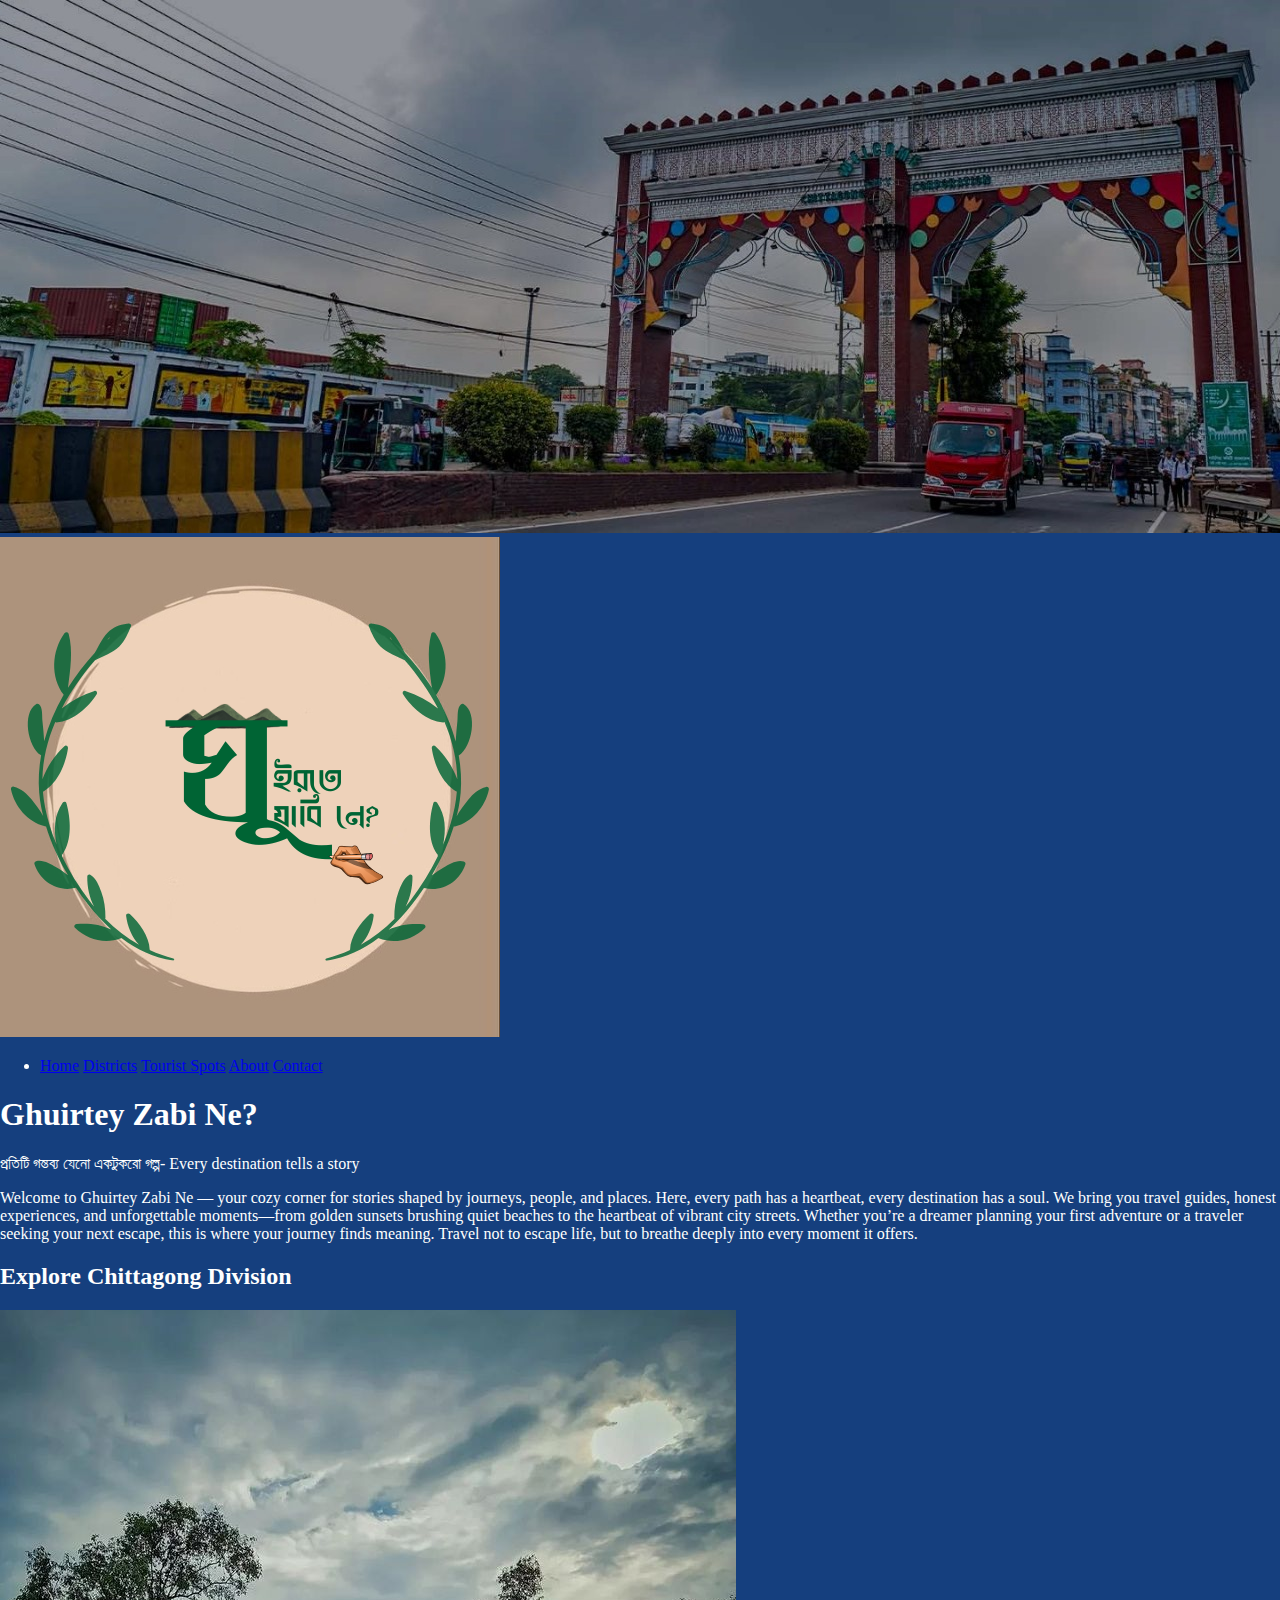
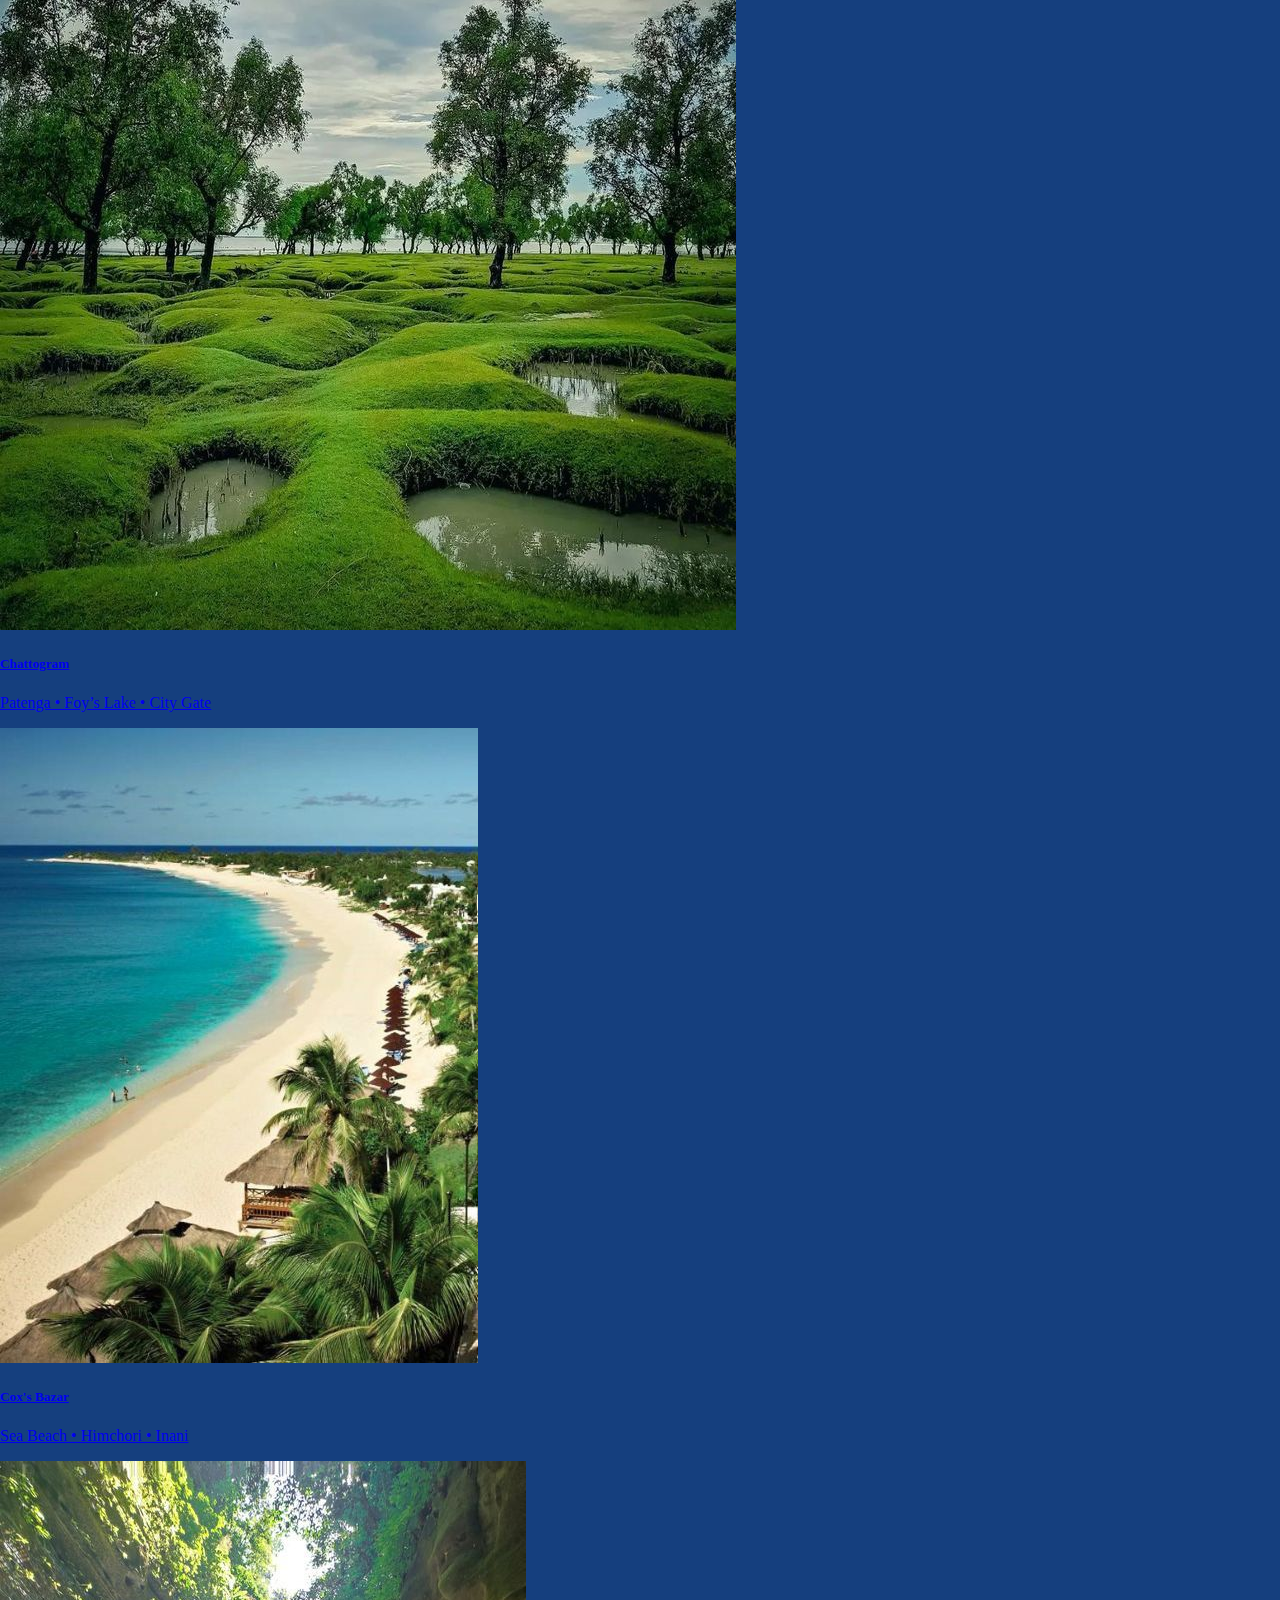
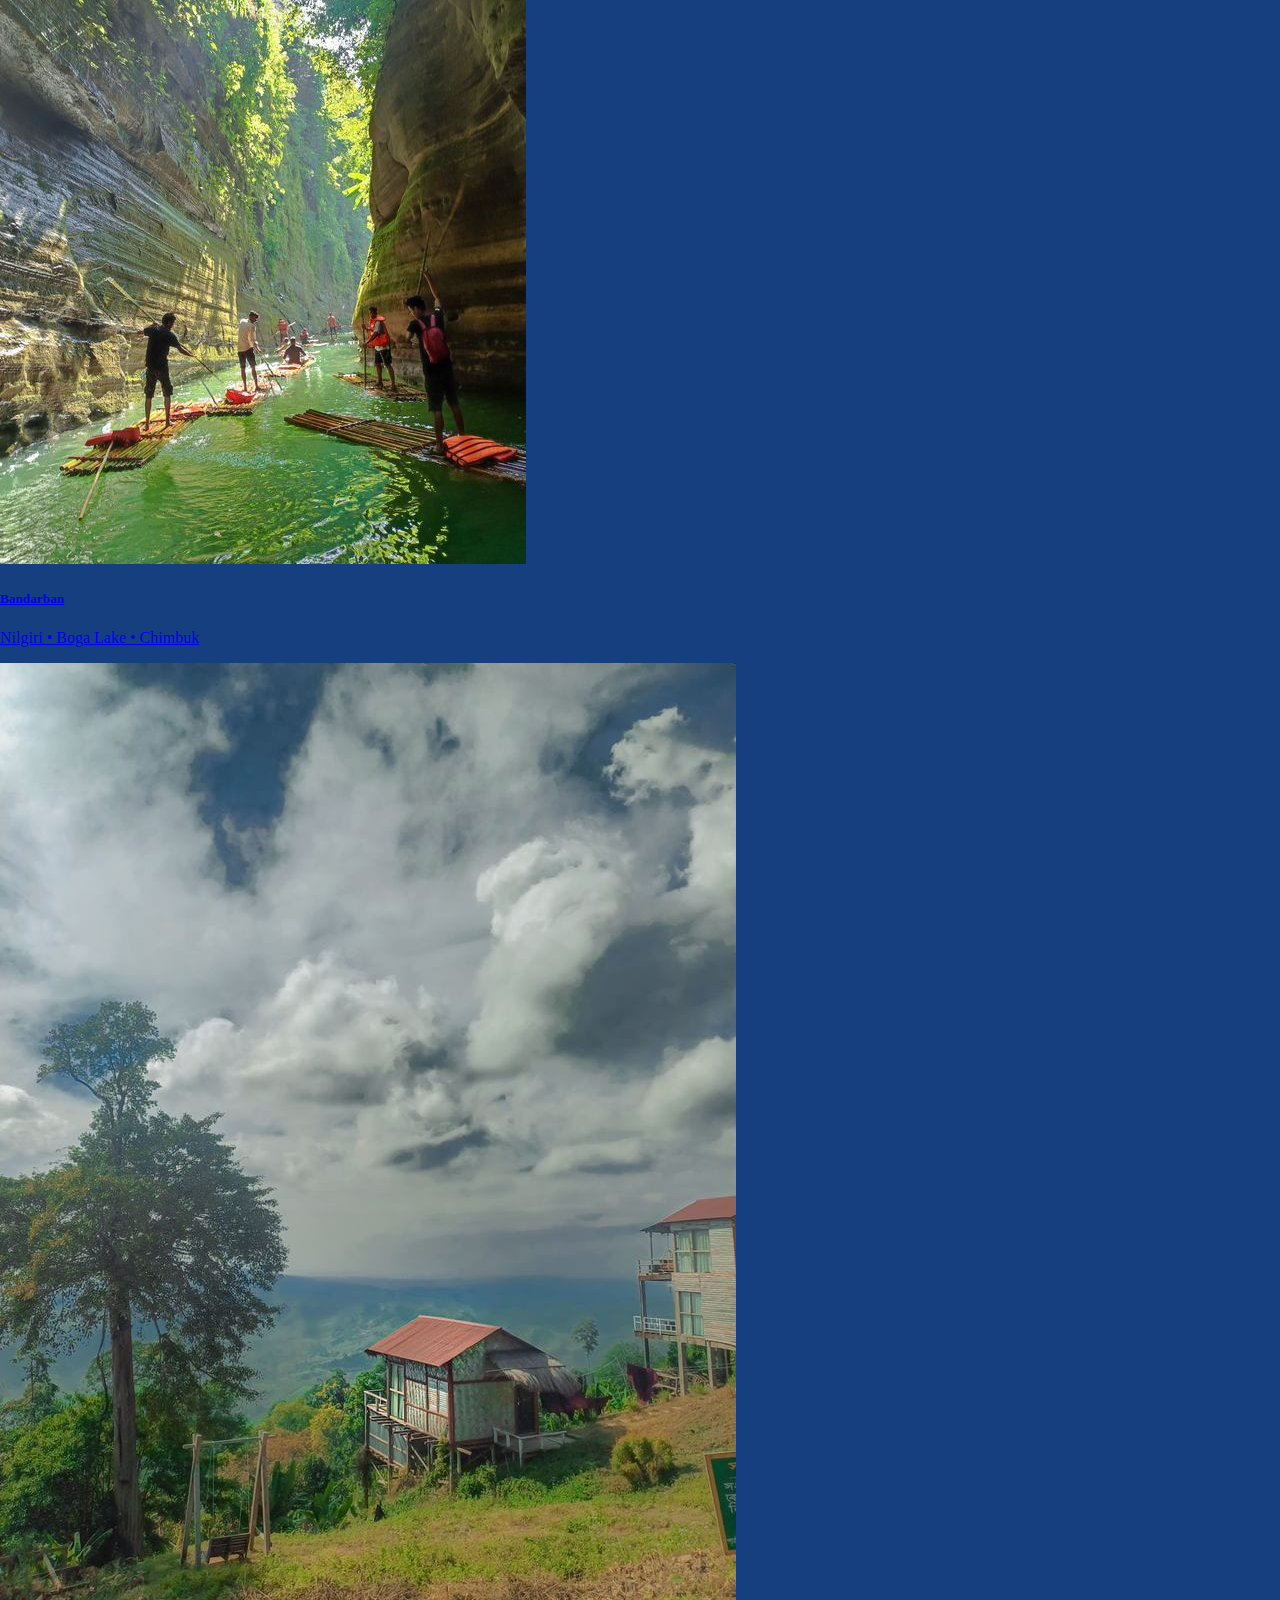
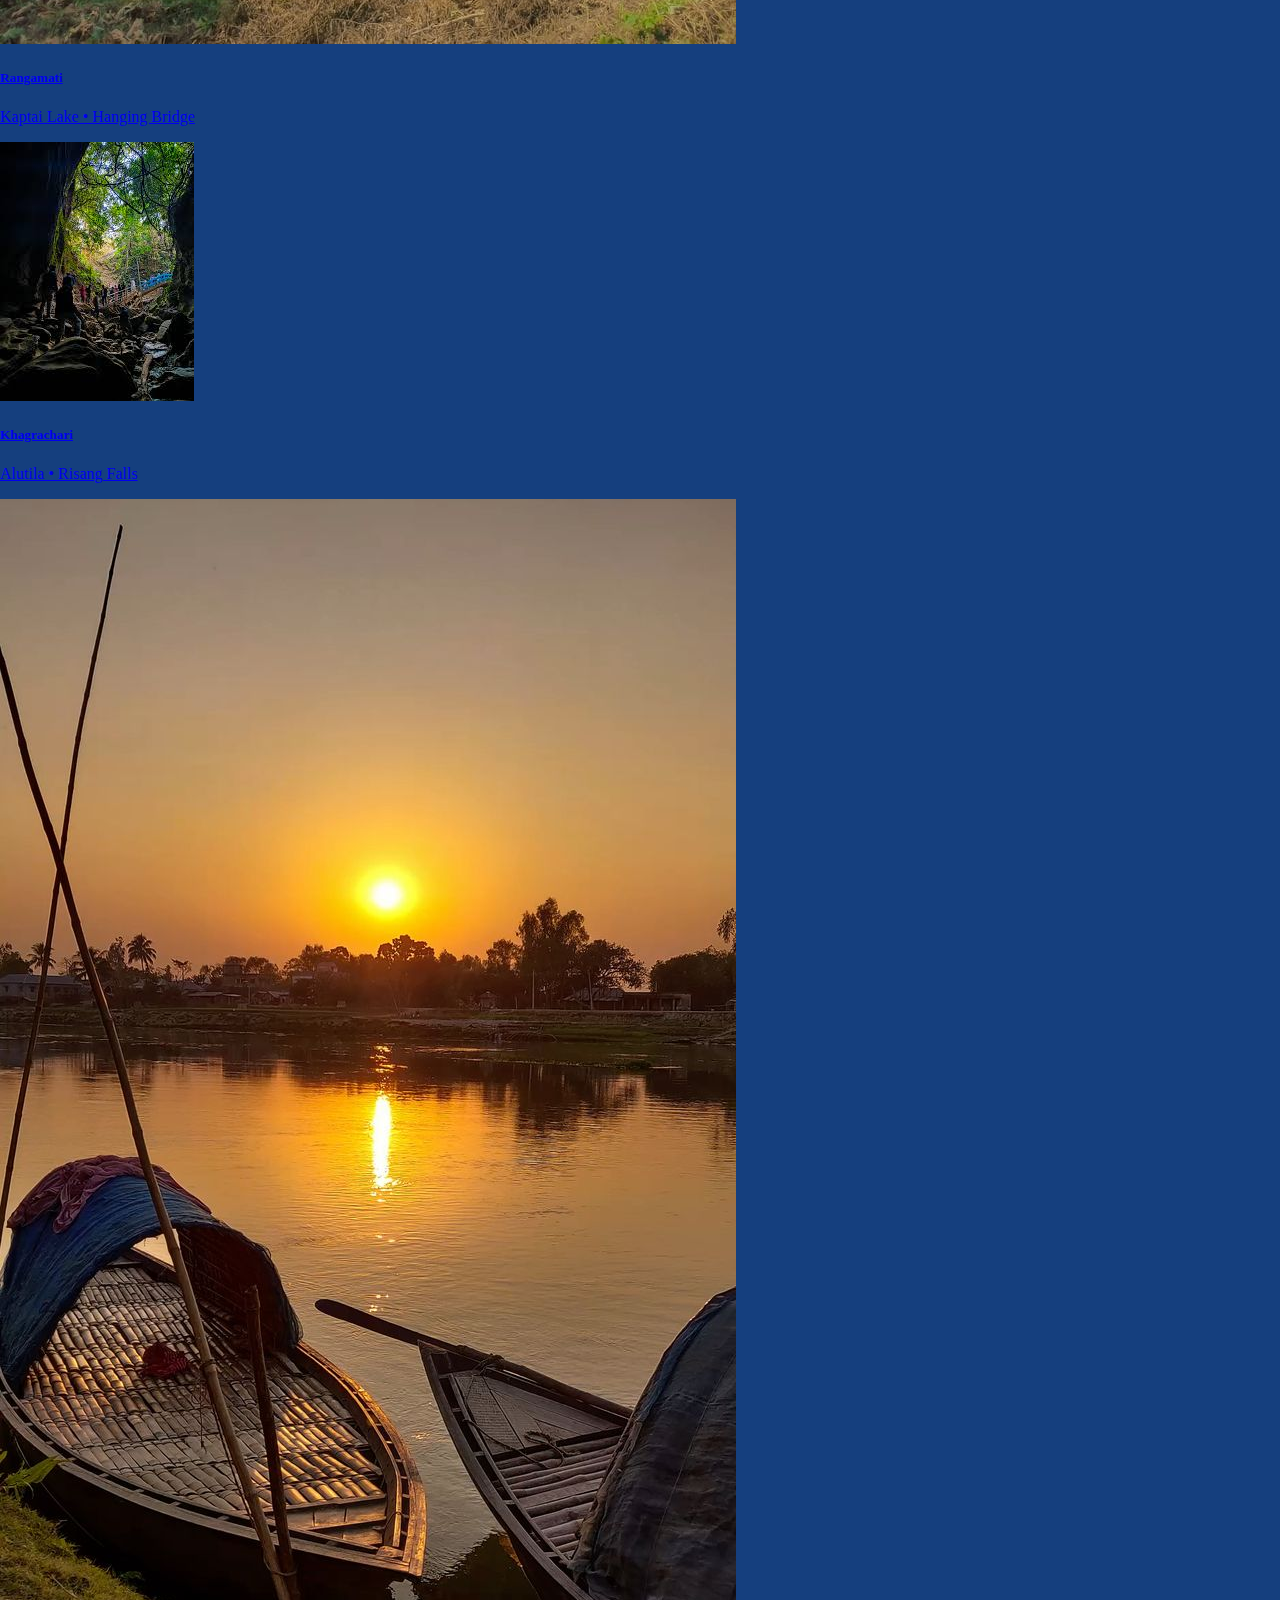
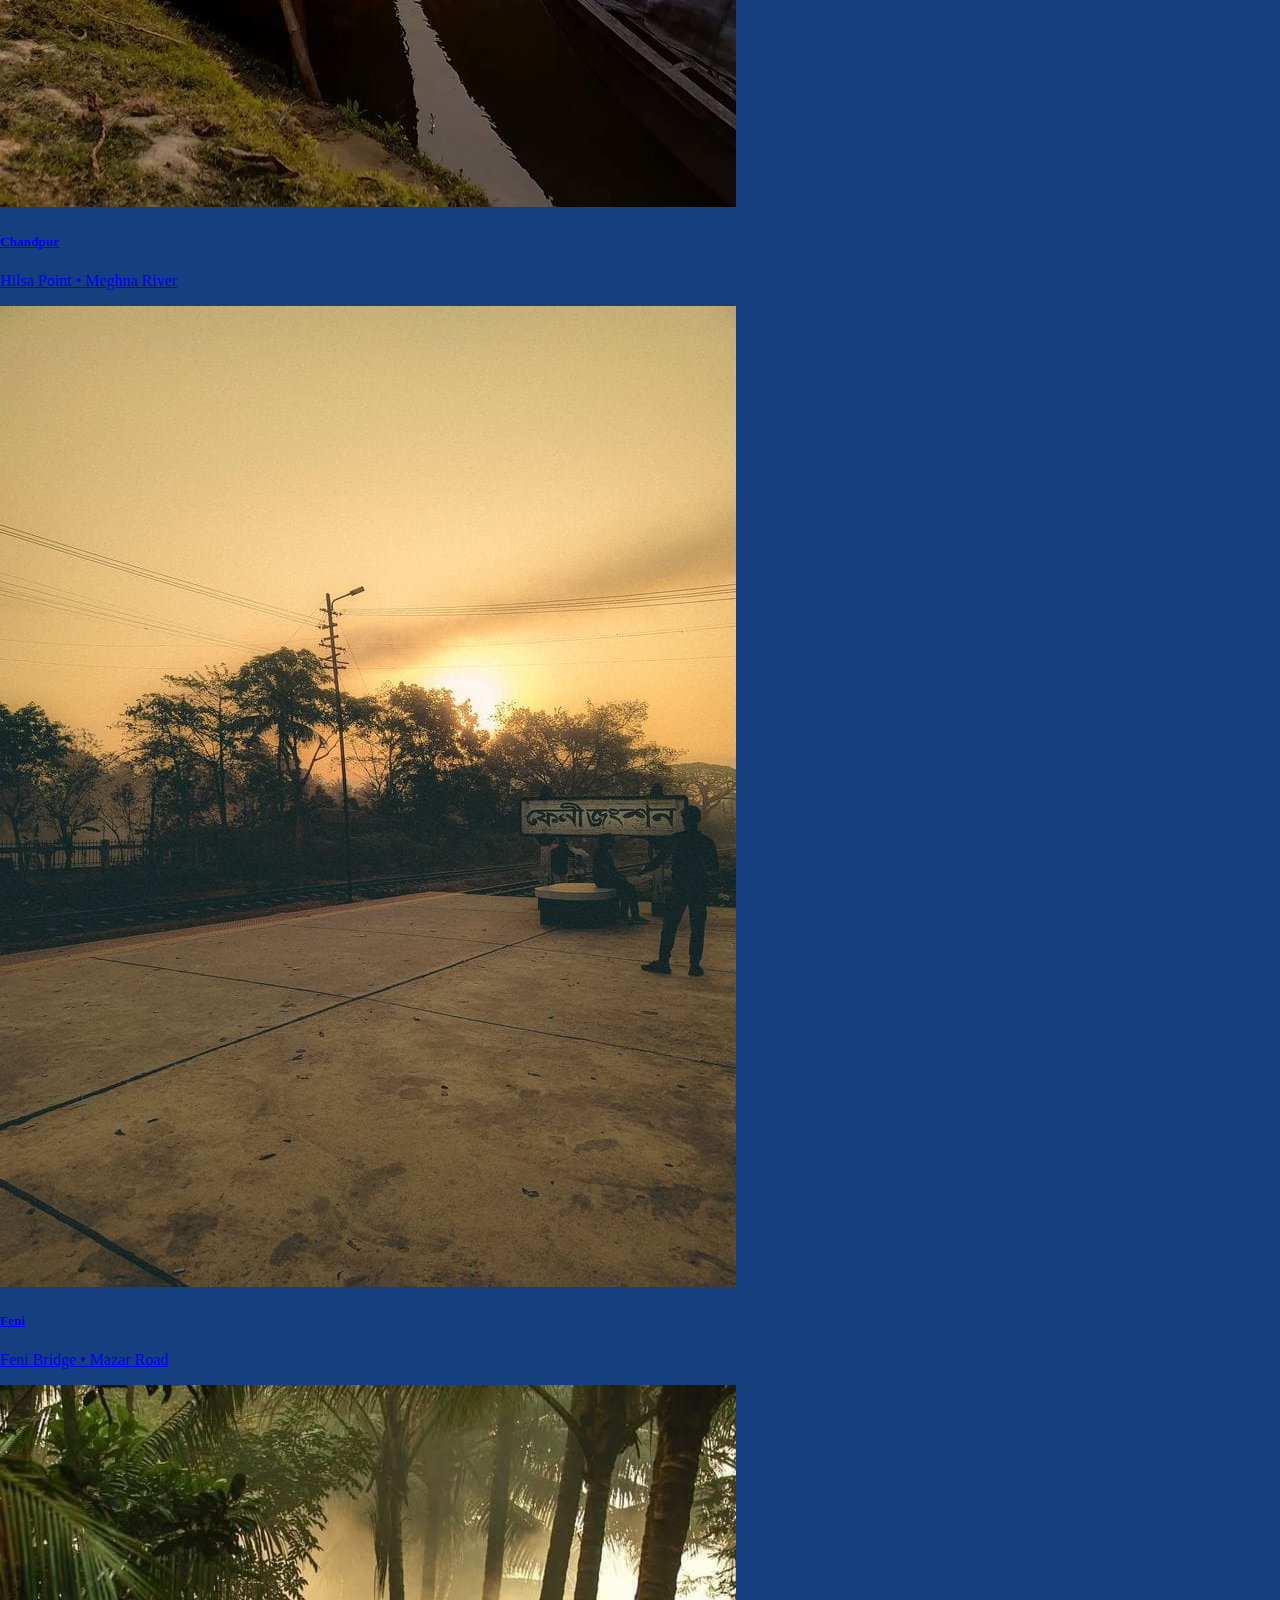
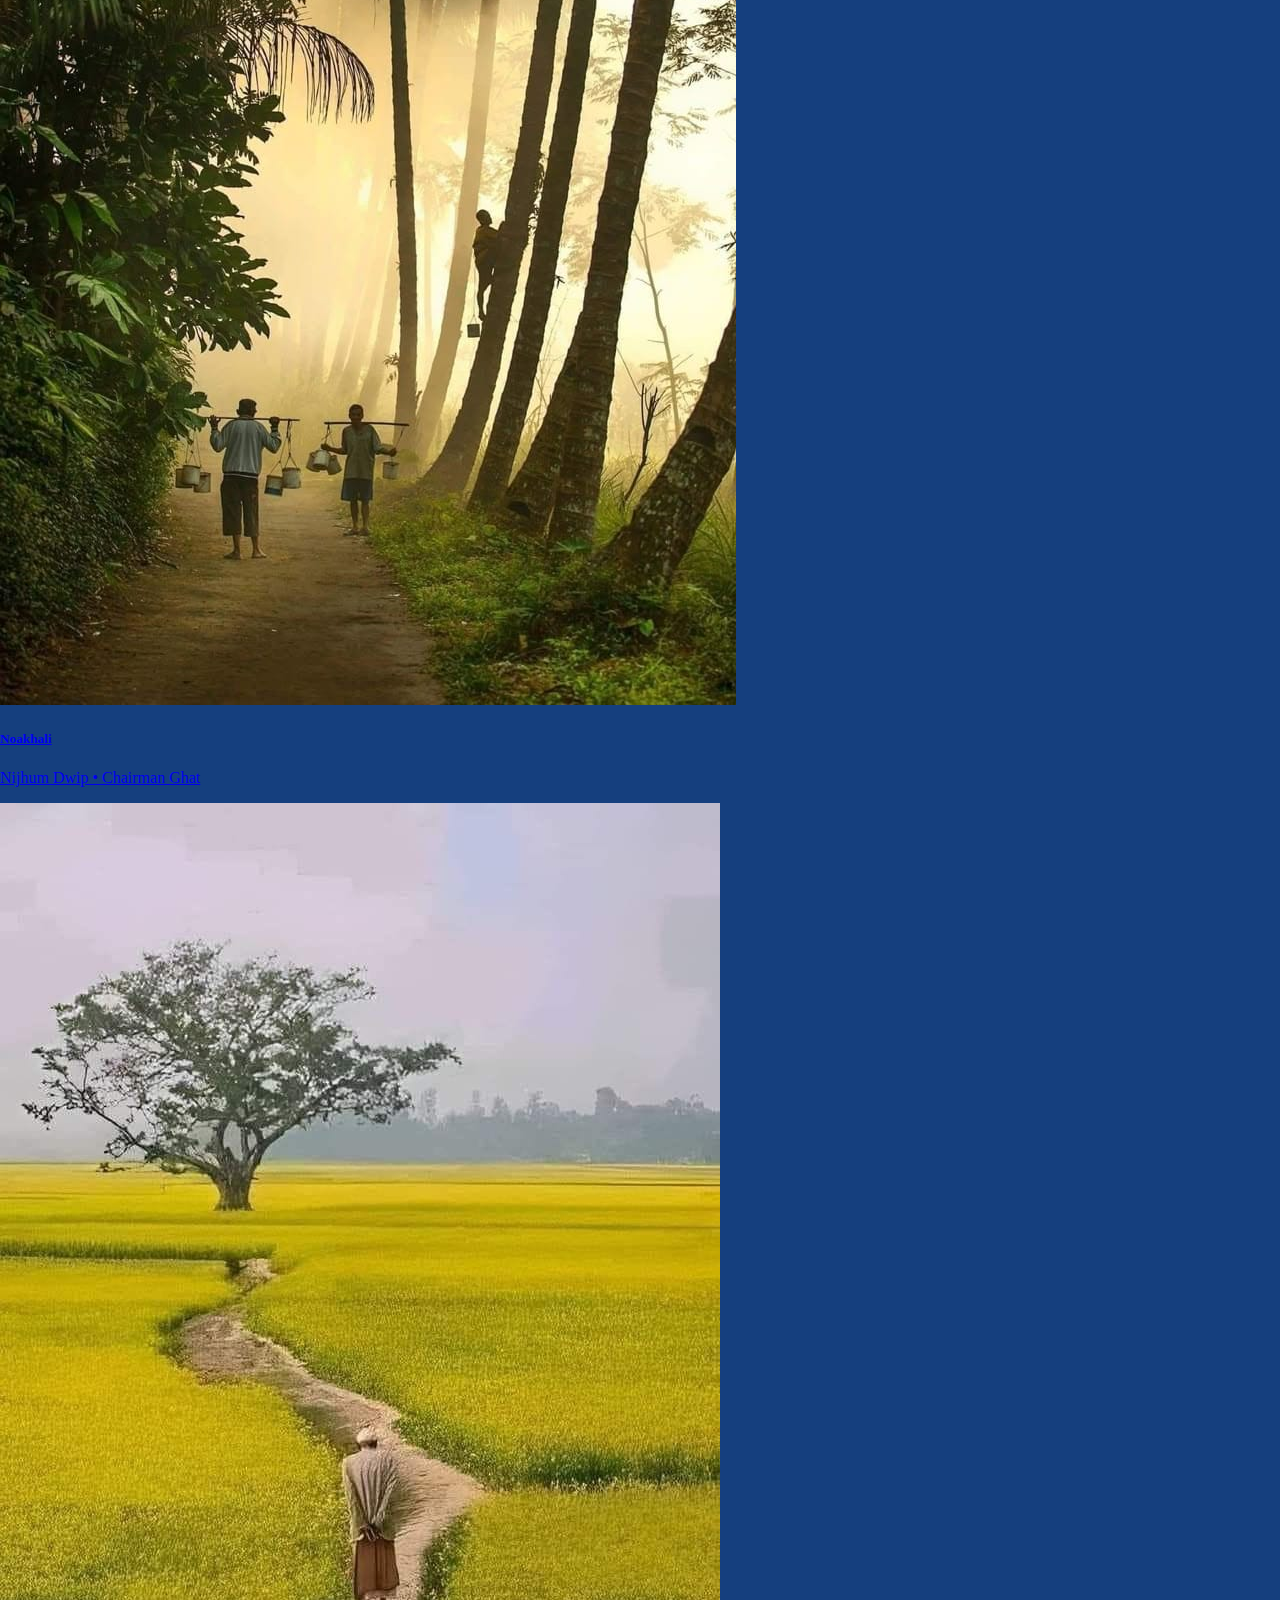
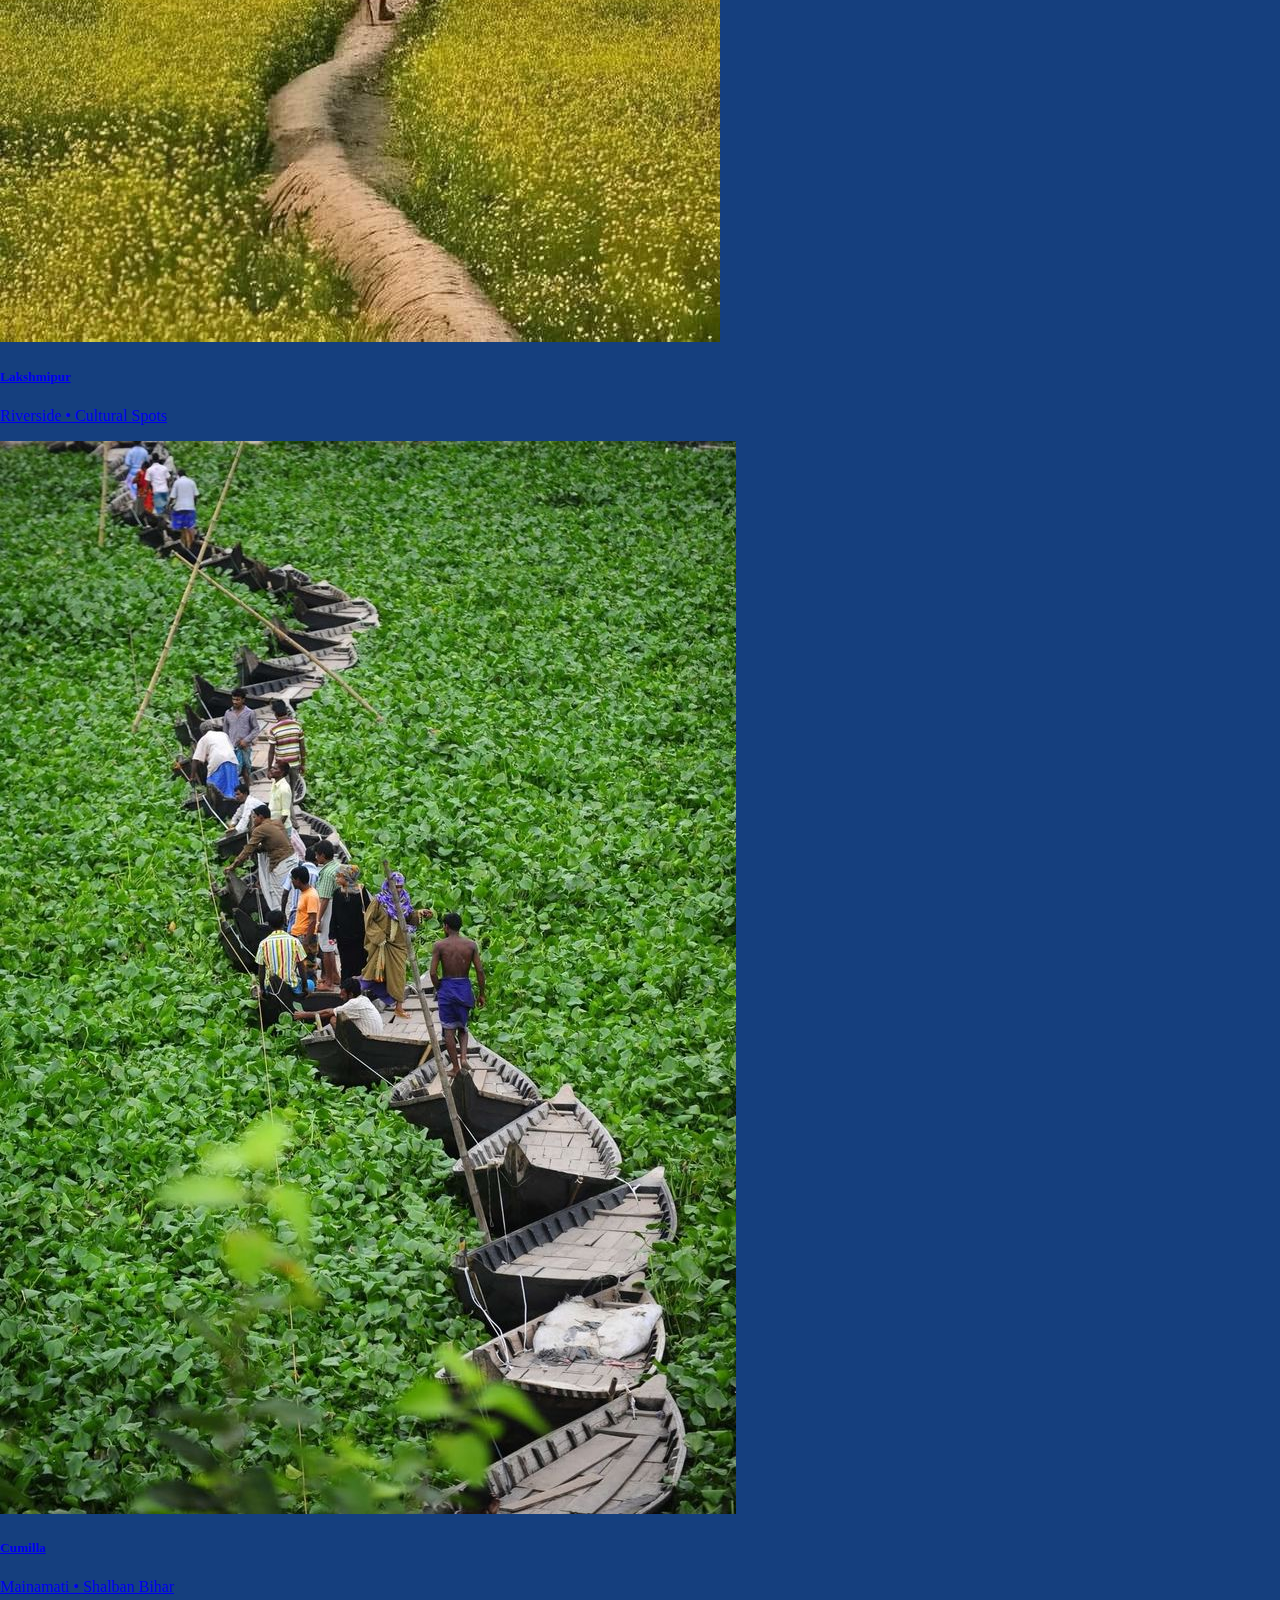
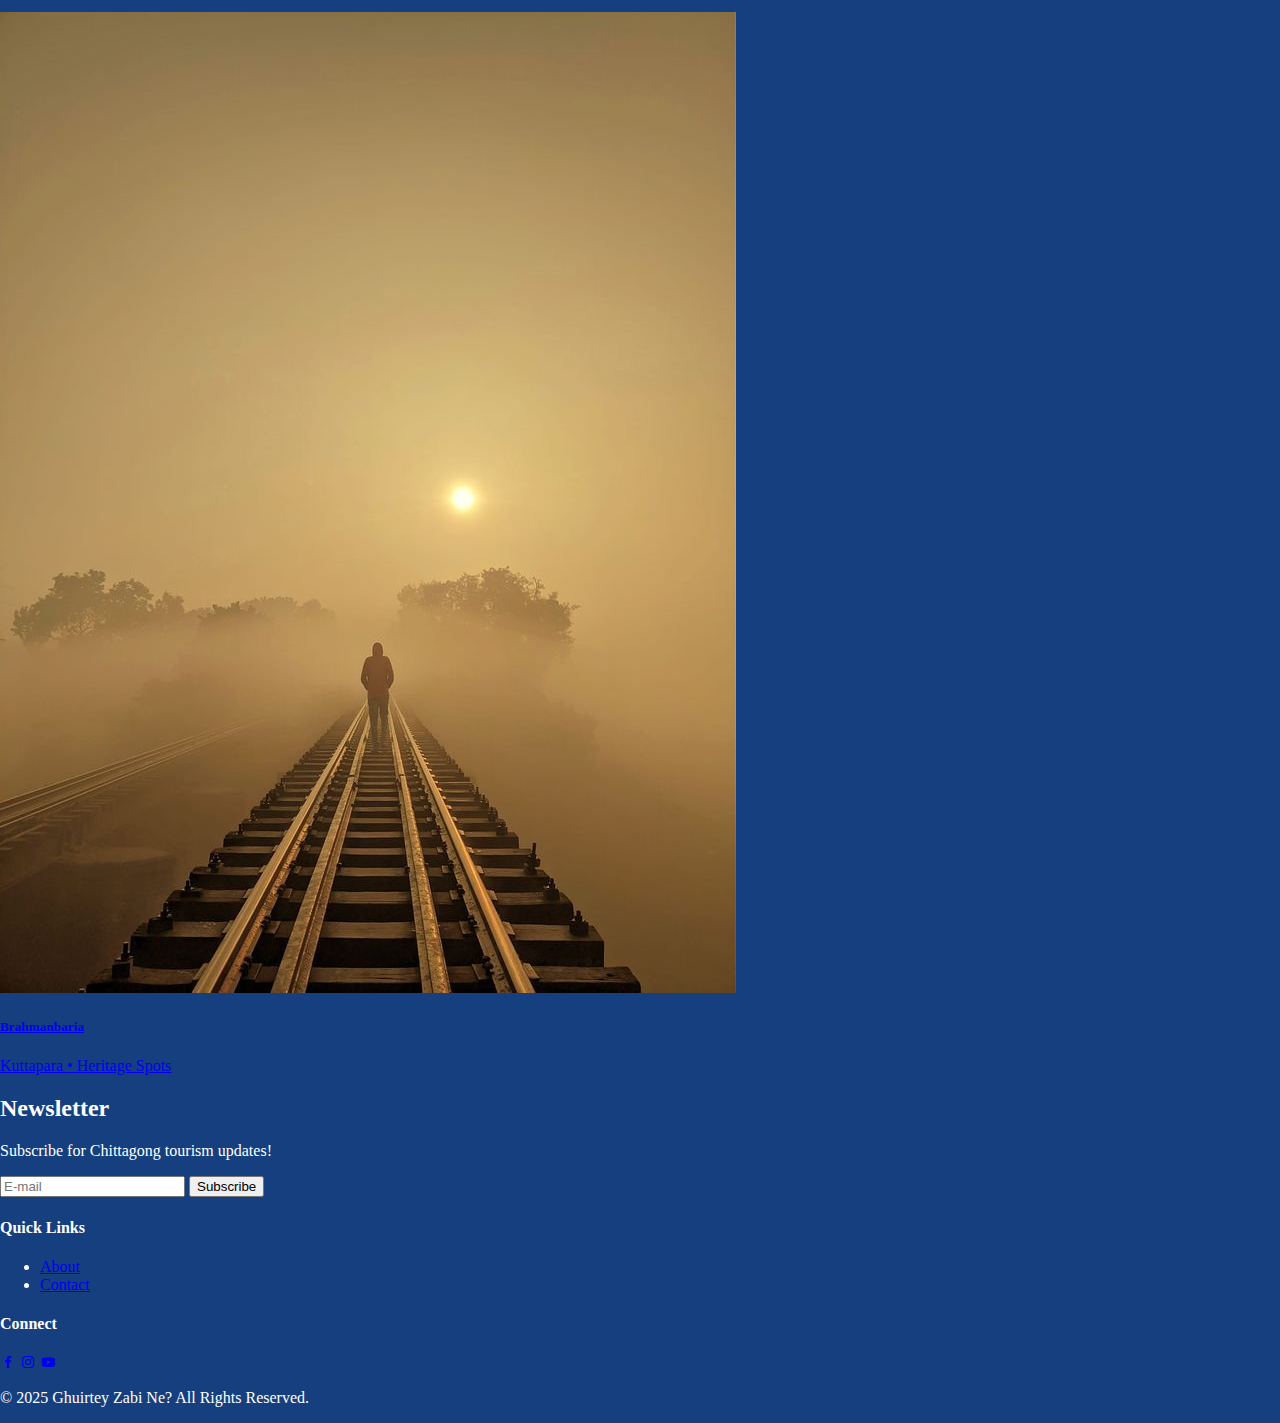
<file: Index.html>
<!DOCTYPE html>
<html lang="en">
<head>
    <meta charset="UTF-8">
    <meta http-equiv="X-UA-Compatible" content="IE=edge">
    <meta name="viewport" content="width=device-width, initial-scale=1.0">
    <title>Ghuirtey Zabi Ne?</title>
    <link rel="icon" href="./files/logo.png">
    <link rel="stylesheet" type="text/css" href="./css/style.css">
    <link rel="preconnect" href="https://fonts.googleapis.com">
    <link rel="preconnect" href="https://fonts.gstatic.com" crossorigin>
    <link href="https://fonts.googleapis.com/css2?family=Paytone+One&family=Poppins:wght@100;200;300;400;500;600;700;800;900&display=swap" rel="stylesheet">
    <link rel="stylesheet" href="https://unpkg.com/boxicons@latest/css/boxicons.min.css">
</head>
<body>

<div class="banner">
     <!-- <img src="https://i.ytimg.com/vi/lTDHEK8hgbM/maxresdefault.jpg" alt="Chittagong Banner" class="banner-img">  -->
     <img src="./Images/city gate.jpg" alt="Chittagong Banner" class="banner-img"> 

    <div class="content" id="home"> 
        <nav>
            <img src="./Images/logo.png" class="logo" alt="Logo" title="Ghuirtey Zabi Ne?">
            
            <ul class="navbar">
                <li>
                    <a href="#home">Home</a>
                    <a href="./district.html">Districts</a>
                    <a href="./tourist spot.html">Tourist Spots</a>
                    <a href="./about.html">About</a>
                    <a href="./contact.html">Contact</a>
                </li>
            </ul>
        </nav>
 
        <div class="title left-title ">
            <h1>Ghuirtey Zabi Ne?</h1>
            <p>
            প্রতিটি গন্তব্য যেনো একটুকরো গল্প- Every destination tells a story
            </p>
            <p> Welcome to Ghuirtey Zabi Ne — your cozy corner for stories shaped by
            journeys, people, and places. Here, every path has a heartbeat,
            every destination has a soul. We bring you travel guides, honest
            experiences, and unforgettable moments—from golden sunsets brushing
            quiet beaches to the heartbeat of vibrant city streets. Whether
            you’re a dreamer planning your first adventure or a traveler seeking
            your next escape, this is where your journey finds meaning. Travel
            not to escape life, but to breathe deeply into every
            moment it offers.</p>
        </div>
    </div>
</div>
<section class="locations" id="locations">
    <div class="package-title">
        <h2>Explore Chittagong Division</h2>
    </div>

    <div class="location-content">

        <a href="./locations.html#chattogram" target="_blank">
            <div class="col-content">
                <img src="./Images/Guliakhali Sea Beach.jpg" alt="">
                <h5>Chattogram</h5>
                <p>Patenga • Foy’s Lake • City Gate</p>
            </div>
        </a>

        <a href="./locations.html#coxsbazar" target="_blank">
            <div class="col-content">
                <img src="./Images/Saint Martin.jpg" alt="">
                <h5>Cox's Bazar</h5>
                <p>Sea Beach • Himchori • Inani</p>
            </div>
        </a>

        <a href="./locations.html#bandarban" target="_blank">
            <div class="col-content">
                <img src="./Images/Debotakhum.jpg" alt="">
                <h5>Bandarban</h5>
                <p>Nilgiri • Boga Lake • Chimbuk</p>
            </div>
        </a>
    
        <a href="./locations.html#rangamati" target="_blank">
            <div class="col-content">
                <img src="./Images/Sajek valley,Rangamati.jpg" alt="">
                <h5>Rangamati</h5>
                <p>Kaptai Lake • Hanging Bridge</p>
            </div>
        </a>
        
        <a href="./locations.html#khagrachari" target="_blank">
            <div class="col-content">
                <img src="./Images/Alutila 2, khagrachari.jpg" alt="">
                <h5>Khagrachari</h5>
                <p>Alutila • Risang Falls</p>
            </div>
        </a>

        <a href="./locations.html#chandpur" target="_blank">
            <div class="col-content">
                <img src="./Images/Chandpur.jpg" alt="">
                <h5>Chandpur</h5>
                <p>Hilsa Point • Meghna River</p>
            </div>
        </a>

        <a href="./locations.html#feni" target="_blank">
            <div class="col-content">
                <img src="./Images/Feni.jpg" alt="">
                <h5>Feni</h5>
                <p>Feni Bridge • Mazar Road</p>
            </div>
        </a>

        <a href="./locations.html#noakhali" target="_blank">
            <div class="col-content">
                <img src="./Images/Noakhali.jpg" alt="">
                <h5>Noakhali</h5>
                <p>Nijhum Dwip • Chairman Ghat</p>
            </div>
        </a>

        <a href="./locations.html#lakshmipur" target="_blank">
            <div class="col-content">
                <img src="./Images/Lakshmipur.jpg" alt="">
                <h5>Lakshmipur</h5>
                <p>Riverside • Cultural Spots</p>
            </div>
        </a>

        <a href="./locations.html#cumilla" target="_blank">
            <div class="col-content">
                <img src="./Images/Cumilla.jpg" alt="">
                <h5>Cumilla</h5>
                <p>Mainamati • Shalban Bihar</p>
            </div>
        </a>

        <a href="./locations.html#brahmanbaria" target="_blank">
            <div class="col-content">
                <img src="./Images/Brahmanbaria.jpg" alt="">
                <h5>Brahmanbaria</h5>
                <p>Kuttapara • Heritage Spots</p>
            </div>
        </a>
    </div>
</section>
<section class="newsletter">
    <div class="newstext">
        <h2>Newsletter</h2>
        <p>Subscribe for Chittagong tourism updates!</p>
    </div>

    <div class="send">
        <form action="">
            <input type="email" name="emailid" placeholder="E-mail" required>
            <input type="submit" value="Subscribe">
        </form>
    </div>
</section>

<section class="footer">
    <div class="foot">
        <div class="footer-content">
            
            <div class="footlinks">
                <h4>Quick Links</h4>
                <ul>
                    <li><a href="./about.html">About</a></li>
                    <li><a href="./contact.html">Contact</a></li>
                </ul>
            </div>

            <div class="footlinks">
                <h4>Connect</h4>
                <div class="social">
                    <a href="#"><i class='bx bxl-facebook'></i></a>
                    <a href="#"><i class='bx bxl-instagram'></i></a>
                    <a href="#"><i class='bx bxl-youtube'></i></a>
                </div>
            </div>
            
        </div>
    </div>

    <div class="end">
        <p>© 2025 Ghuirtey Zabi Ne? All Rights Reserved.</p>
    </div>
</section>

</body>
</html>
</file>
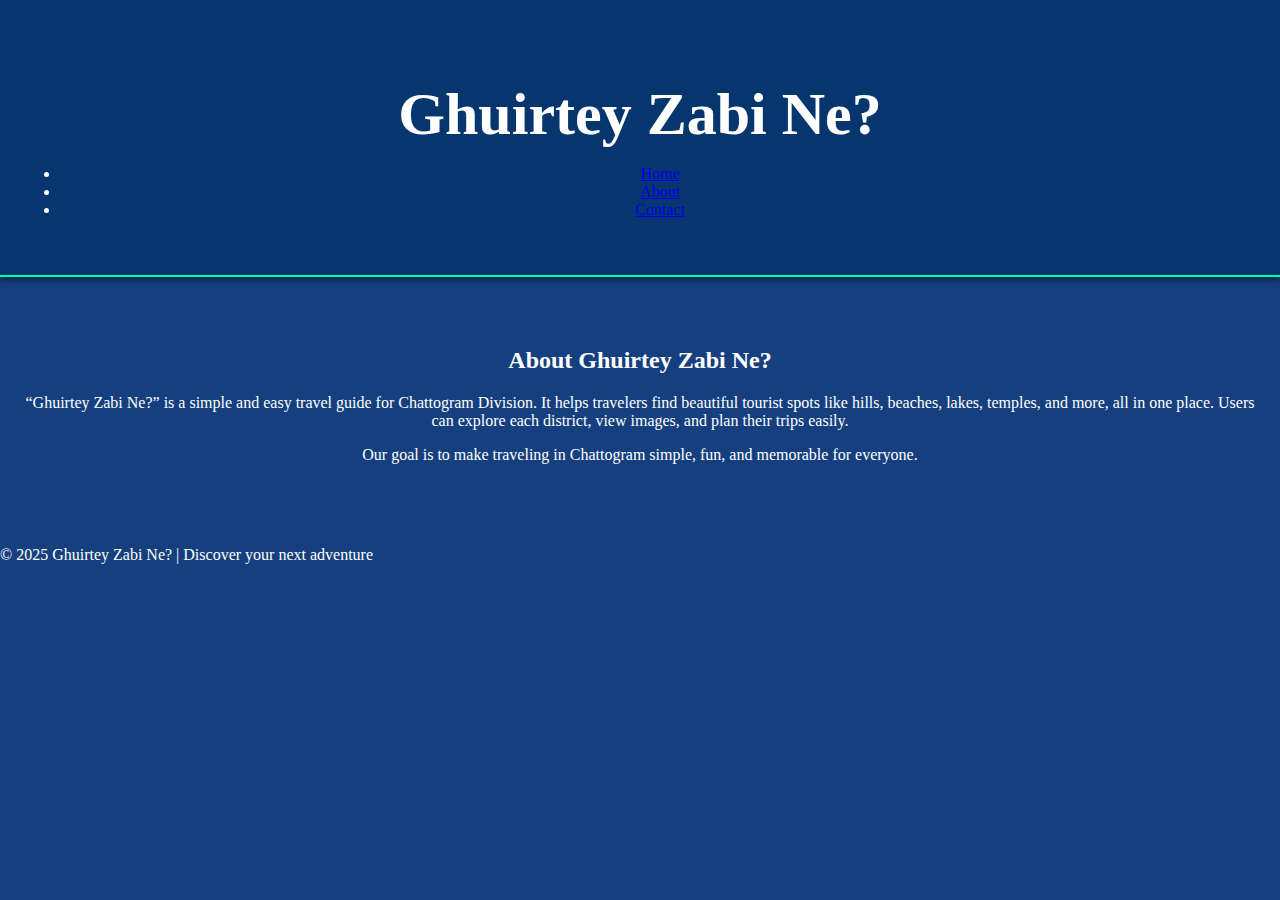
<file: about.html>
<!DOCTYPE html>
<html lang="en">
<head>
  <meta charset="UTF-8">
  <meta name="viewport" content="width=device-width, initial-scale=1.0">
  <title>About — Ghuirtey Zabi Ne?</title>
  <link rel="stylesheet" href="css/style.css">
</head>
<body>

<header>
  <h1>Ghuirtey Zabi Ne?</h1>
  <nav>
    <ul>
      <li><a href="index.html">Home</a></li>
      <li><a href="about.html" class="active">About</a></li>
      <li><a href="contact.html">Contact</a></li>
    </ul>
  </nav>
</header>

<main style="padding:50px 20px; text-align:center;">
  <h2>About Ghuirtey Zabi Ne?</h2>
  <p>“Ghuirtey Zabi Ne?” is a simple and easy travel guide for Chattogram Division. 
     It helps travelers find beautiful tourist spots like hills, beaches, lakes, temples, 
     and more, all in one place. Users can explore each district, view images, and plan their trips easily.</p>

  <p>Our goal is to make traveling in Chattogram simple, fun, and memorable for everyone.</p>
</main>

<footer>
  <p>© 2025 Ghuirtey Zabi Ne? | Discover your next adventure</p>
</footer>

</body>
</html>
</file>
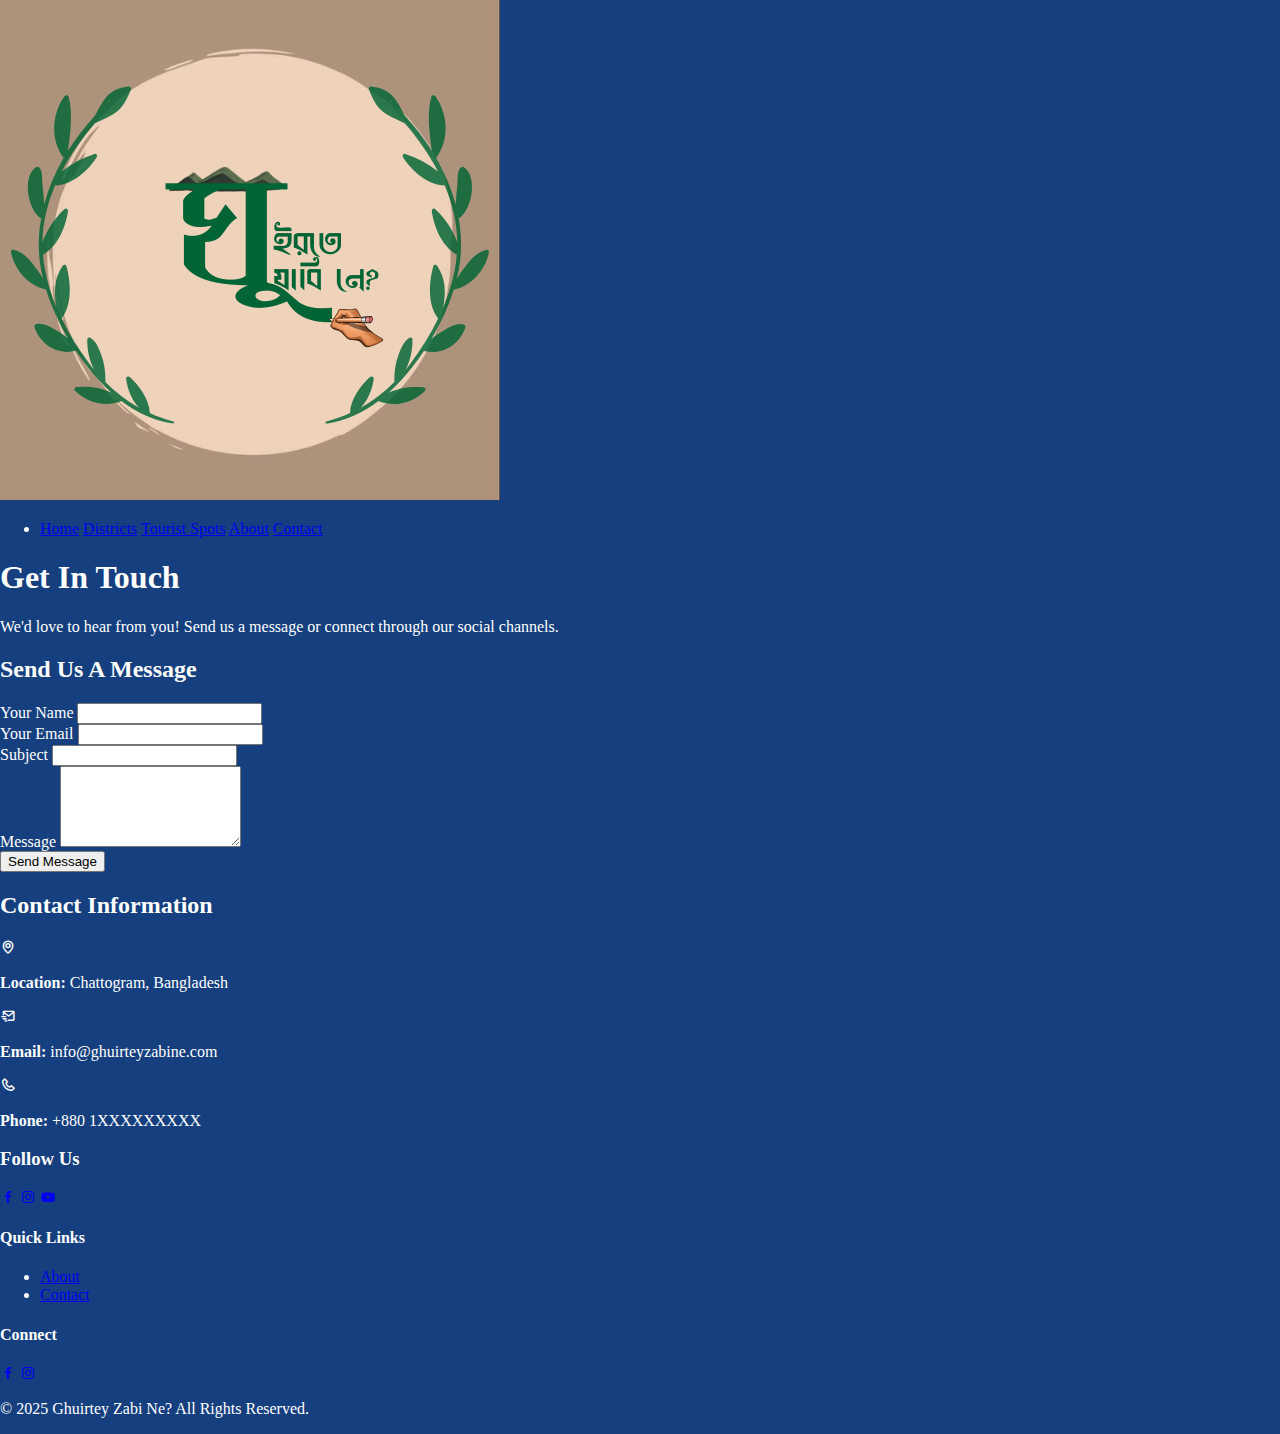
<file: contact.html>
<!DOCTYPE html>
<html lang="en">
<head>
    <meta charset="UTF-8">
    <meta http-equiv="X-UA-Compatible" content="IE=edge">
    <meta name="viewport" content="width=device-width, initial-scale=1.0">
    <title>Contact Us - Ghuirtey Zabi Ne?</title>
    <link rel="icon" href="./files/logo.png">
    <link rel="stylesheet" type="text/css" href="css/style.css">
    <link rel="preconnect" href="https://fonts.googleapis.com">
    <link rel="preconnect" href="https://fonts.gstatic.com" crossorigin>
    <link href="https://fonts.googleapis.com/css2?family=Paytone+One&family=Poppins:wght@100;200;300;400;500;600;700;800;900&display=swap" rel="stylesheet">
    <link rel="stylesheet" href="https://unpkg.com/boxicons@latest/css/boxicons.min.css">
</head>
<body>

    <nav>
        <img src="./Images/logo.png" class="logo" alt="Logo">
        <ul class="navbar">
            <li>
                <a href="./index.html">Home</a>
                <a href="./district.html">Districts</a>
                <a href="./tourist spot.html">Tourist Spots</a>
                <a href="./about.html">About</a>
                <a href="./contact.html">Contact</a>
            </li>
        </ul>
    </nav>

    <section class="contact-section">
        <div class="contact-heading">
            <h1>Get In <span>Touch</span></h1>
            <p>We'd love to hear from you! Send us a message or connect through our social channels.</p>
        </div>

        <div class="contact-container">
            <div class="contact-form">
                <h2>Send Us A Message</h2>
                <form action="#" method="POST">
                    <div class="form-group">
                        <label for="name">Your Name</label>
                        <input type="text" id="name" name="name" required>
                    </div>
                    <div class="form-group">
                        <label for="email">Your Email</label>
                        <input type="email" id="email" name="email" required>
                    </div>
                    <div class="form-group">
                        <label for="subject">Subject</label>
                        <input type="text" id="subject" name="subject" required>
                    </div>
                    <div class="form-group">
                        <label for="message">Message</label>
                        <textarea id="message" name="message" rows="5" required></textarea>
                    </div>
                    <button type="submit" class="submit-btn">Send Message</button>
                </form>
            </div>

            <div class="contact-details">
                <h2>Contact Information</h2>
                <div class="detail-item">
                    <i class='bx bx-map'></i>
                    <p><strong>Location:</strong> Chattogram, Bangladesh</p>
                </div>
                <div class="detail-item">
                    <i class='bx bx-mail-send'></i>
                    <p><strong>Email:</strong> info@ghuirteyzabine.com</p>
                </div>
                <div class="detail-item">
                    <i class='bx bx-phone'></i>
                    <p><strong>Phone:</strong> +880 1XXXXXXXXX</p>
                </div>
                
                <div class="social-connect">
                    <h3>Follow Us</h3>
                    <div class="social-links">
                        <a href="#"><i class='bx bxl-facebook'></i></a>
                        <a href="#"><i class='bx bxl-instagram'></i></a>
                        <a href="#"><i class='bx bxl-youtube'></i></a>
                    </div>
                </div>
            </div>
        </div>
    </section>

    <section class="footer">
        <div class="foot">
            <div class="footer-content">
                
                <div class="footlinks">
                    <h4>Quick Links</h4>
                    <ul>
                        <li><a href="./about.html">About</a></li>
                        <li><a href="./contact.html">Contact</a></li>
                    </ul>
                </div>

                <div class="footlinks">
                    <h4>Connect</h4>
                    <div class="social">
                        <a href="#"><i class='bx bxl-facebook'></i></a>
                        <a href="#"><i class='bx bxl-instagram'></i></a>
                        <a href='bxl-youtube'></i></a>
                    </div>
                </div>
                
            </div>
        </div>

        <div class="end">
            <p>© 2025 Ghuirtey Zabi Ne? All Rights Reserved.</p>
        </div>
    </section>

</body>
</html>
</file>
<file: css/style.css>
/* ---------------- General Body ---------------- */
body {
    font-family: "Times New Roman", Times, serif;
    margin: 0;
    padding: 0;
    background: rgba(0, 46, 114, 0.918); 
   



   color: #ffffff;
}

/* ---------------- Header ---------------- */
header {
    text-align: center;
    padding: 40px 20px;
    background: rgba(0, 51, 102, 0.7); /* semi-transparent deep sea blue */
   /*   background-image: url("../images/jaflong.jpg"); /* header image */
    background-size: cover;       /* cover entire header area */
    background-position: center;  /* center image */
    background-repeat: no-repeat;*/

    color: #fdfffd; /* bright green text for contrast */
    box-shadow: 0 4px 6px rgba(0,0,0,0.3);
    border-bottom: 2px solid #00ff99;
}


header h1 {
    font-size: 60px;
    margin-bottom: 15px;
}

header p {
    font-size: 20px;
    margin-top: 0;
}

/* ---------------- Welcome Section ---------------- */
#welcome {
    text-align: center;
    padding: 30px 20px;
}

#welcome h2 {
    color: #fcfcfc;
    font-size: 32px;
    margin-bottom: 10px;
}

#welcome p {
    font-size: 22px;
    line-height: 1.5;
}

/* ---------------- Search Bar ---------------- */
#search {
    text-align: center;
    margin: 30px 0;
}

#search input {
    padding: 10px;
    width: 250px;
    font-size: 16px;
    border: 2px solid #006400;
    border-radius: 5px;
    outline: none;
}

#search input:focus {
    border-color: #004d00;
}

#search button {
    padding: 10px 15px;
    font-size: 16px;
    background-color: #006400;
    color: white;
    border: none;
    border-radius: 5px;
    cursor: pointer;
    transition: 0.3s;
}

#search button:hover {
    background-color: #004d00;
}

/* ---------------- Popular Places ---------------- */
#popular {
    text-align: center;
    padding: 30px 20px;
}

#popular h2 {
    font-size: 28px;
    margin-bottom: 20px;
    color: #fdfdfd;
}

.places {
    display: flex;
    justify-content: center;
    gap: 20px;
    flex-wrap: wrap;
}

.place {
    border: 2px solid #006400;
    padding: 10px;
    width: 350px;
    border-radius: 15px;
    background-color: #e0f7ea; /* light greenish */
    transition: transform 0.3s, box-shadow 0.3s;
}

.place img {
    width: 100%;
    height: auto;
    object-fit: contain;
    border-radius: 10px;
}

.place p {
    font-size: 25px;
    margin: 10px 0 0 0;
    font-weight: bold;
    color: #004d00;
}

/* ---------------- Hover Effects ---------------- */
.place:hover {
    transform: translateY(-5px);
    box-shadow: 0 8px 15px rgba(0,0,0,0.2);
}

/* ---------------- Responsive Design ---------------- */
@media (max-width: 768px) {
    .places {
        flex-direction: column;
        align-items: center;
    }

    #search input {
        width: 200px;
    }
}
</file>
